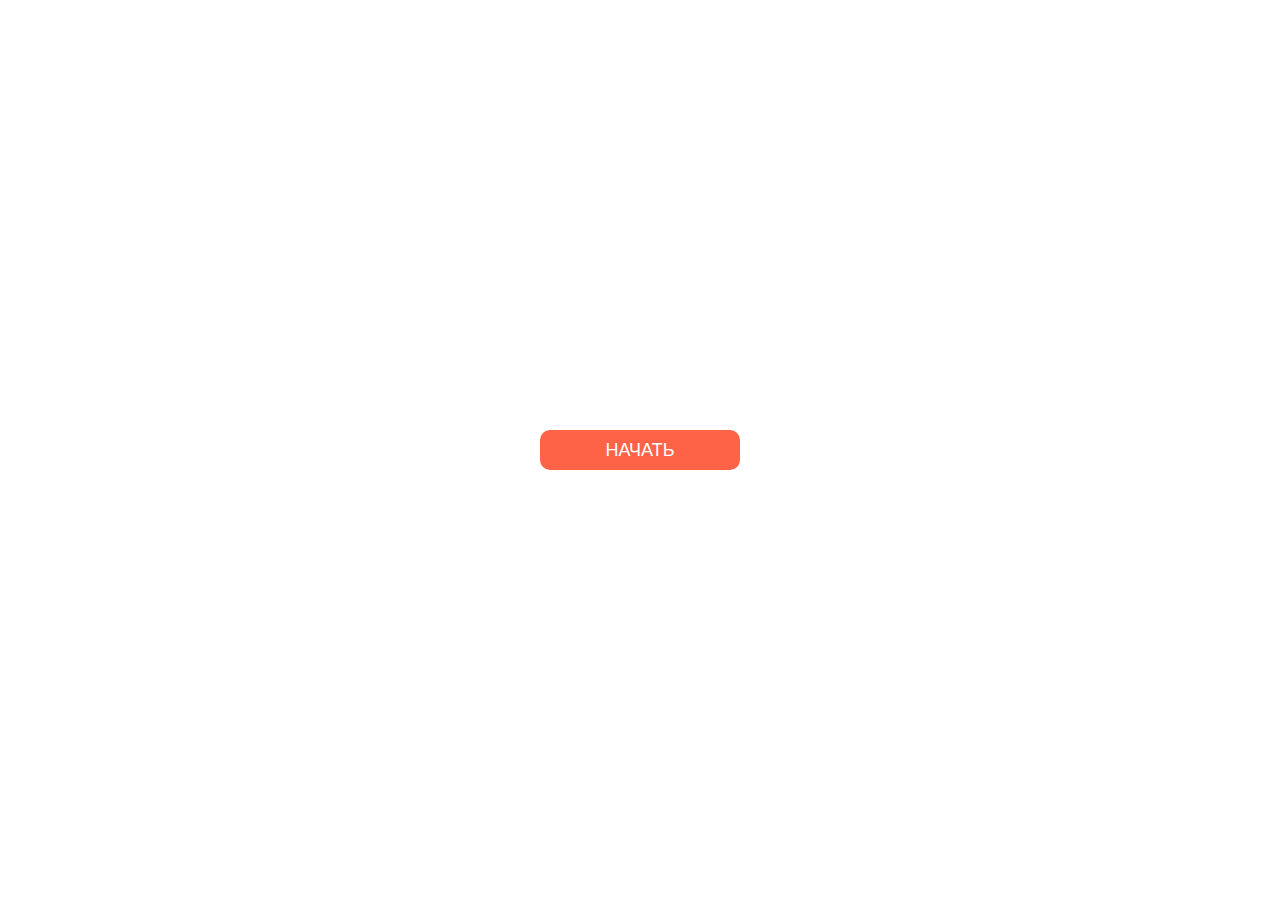
<file: index.html>
<!DOCTYPE html>
<html lang="en">
  <head>
    <meta charset="UTF-8" />
    <meta name="viewport" content="width=device-width, initial-scale=1.0" />
    <title>Document</title>
    <link rel="stylesheet" href="style.css" />
  </head>
  <body>
    <div>
      <div class="popup__bg">
        <form class="popup">
          <h1 class="title">Анкета</h1>
          <label>
            <input type="text" name="Name" />
            <div class="label__text">Ваше имя</div>
          </label>
          <label>
            <input type="e-mail" name="e-mail" />
            <div class="label__text">Ваш e-mail</div>
          </label>
          <label>
            <input type="text" name="Favorite Dog" />
            <div class="label__text">Любимая порода собак</div>
          </label>
          <label>
            <input type="text" name="Color" />
            <div class="label__text">Любимый цвет</div>
          </label>
          <label>
            <input type="text" name="Favorite Actor" />
            <div class="label__text">Имя любимого актера</div>
          </label>
          <button type="submit" class="send-popup">Отправить</button>
        </form>
      </div>
    </div>
    <div class="data-list"></div>
    <button class="open-popup">Начать</button>

    <script src="script.js"></script>
  </body>
</html>
</file>
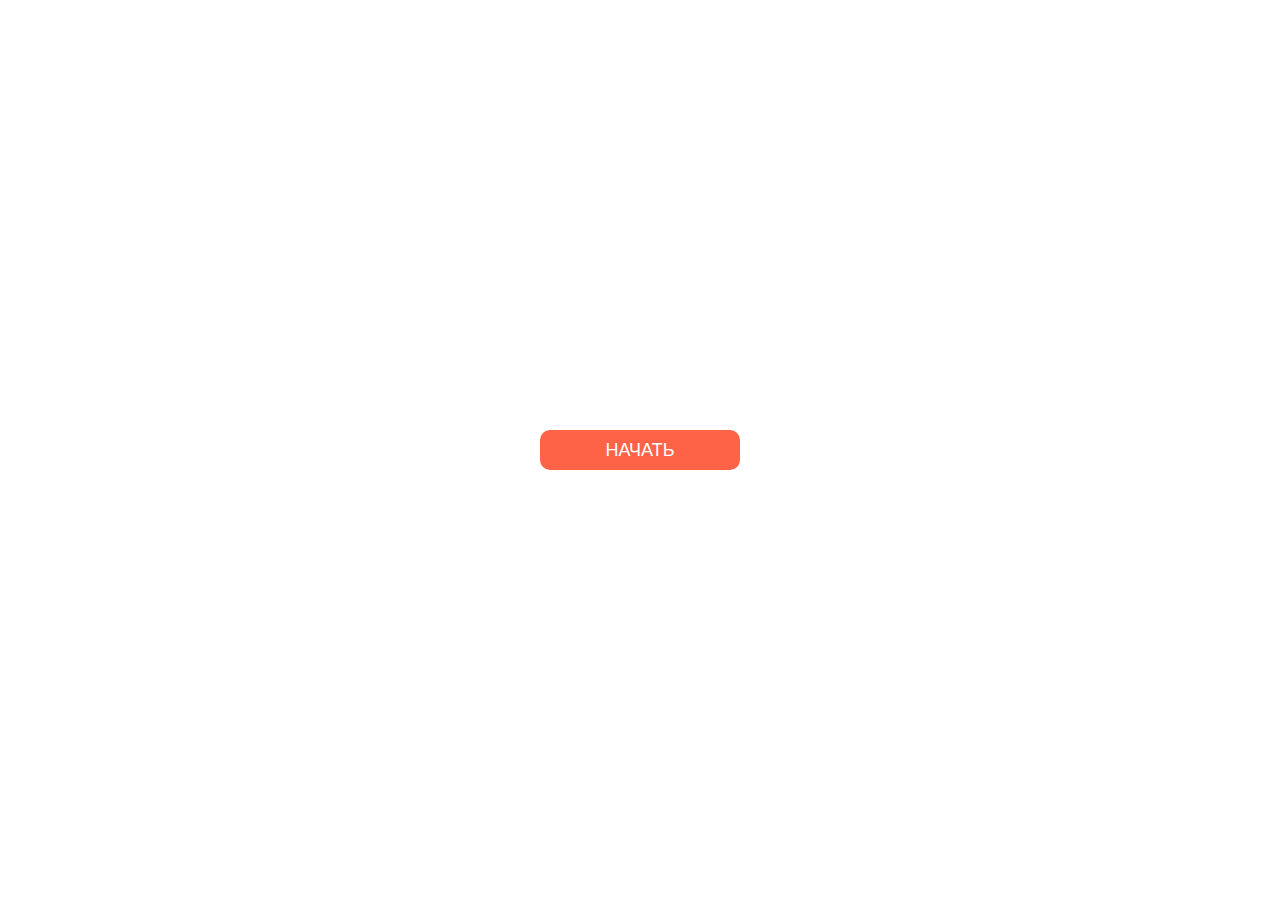
<file: popap/index.html>
<!DOCTYPE html>
<html lang="en">
  <head>
    <meta charset="UTF-8" />
    <meta name="viewport" content="width=device-width, initial-scale=1.0" />
    <title>Document</title>
    <link rel="stylesheet" href="style.css" />
  </head>
  <body>
    <div>
      <div class="popup__bg">
        <form class="popup">
          <h1 class="title">Анкета</h1>
          <label>
            <input type="text" name="Name" />
            <div class="label__text">Ваше имя</div>
          </label>
          <label>
            <input type="e-mail" name="e-mail" />
            <div class="label__text">Ваш e-mail</div>
          </label>
          <label>
            <input type="text" name="Favorite Dog" />
            <div class="label__text">Любимая порода собак</div>
          </label>
          <label>
            <input type="text" name="Color" />
            <div class="label__text">Любимый цвет</div>
          </label>
          <label>
            <input type="text" name="Favorite Actor" />
            <div class="label__text">Имя любимого актера</div>
          </label>
          <button type="submit" class="send-popup">Отправить</button>
        </form>
      </div>
    </div>
    <div class="data-list"></div>
    <button class="open-popup">Начать</button>

    <script src="script.js"></script>
  </body>
</html>
</file>
<file: style.css>
.open-popup {
  width: 200px;
  position: absolute;
  top: calc(50% - 20px);
  left: calc(50% - 100px);
  z-index: -1;
}
.popup__bg {
  position: fixed;
  top: 0;
  left: 0;
  width: 100%;
  height: 100vh;
  background: rgba(0, 0, 0, 0.5);
  opacity: 0;
  pointer-events: none;
  transition: 0.5s all;
}

/* при добавлении класса .active будет появляться фон */
.popup__bg.active { 
  opacity: 1;
  pointer-events: all;
  transition: 0.5s all;
}

.popup {
  position: absolute;
  top: 50%;
  left: 50%;
  transform: translate(-50%, -50%) scale(0);
  background: #fff;
  width: 500px;
  padding: 25px;
  transition: 0.5s all;
  border-radius: 20px;
}

/* при добавлении класса .active будет появляться попап */

.popup.active {
  transform: translate(-50%, -50%) scale(1);
  transition: 0.5s all;
}

.data-list {
  width: 300px;
  position: absolute;
  top: 20%;
  left: calc(50%);
  transform: translate(0%, 0%) scale(0);
  background: #fff;
  border: 5px solid tomato;
  border-radius: 20px;
  z-index: -1;
}

/* при добавлении класса .active будет появляться список */
.data-list.active {
  transform: translate(-50%, -50%) scale(1);
  transition: 0.5s all;
}
span {
  margin-left: 50px;
}

.popup label {
  width: 100%;
  margin-bottom: 25px;
  display: flex;
  flex-direction: column-reverse;
}
.popup h1 {
  text-transform: uppercase;
  color: tomato;
  text-align: center;
}

.popup .label__text {
  font-size: 10px;
  text-transform: uppercase;
  font-weight: 500;
  color: #cfd0d3;
}

.popup input {
  height: 45px;
  font-size: 18px;
  border: none;
  outline: none;
  border: 1px solid #cfd0d3;
  border-radius: 10px;
}

.popup input:focus + .label__text {
  color: tomato;
}
button {
  width: 100%;
  height: 40px;
  display: flex;
  align-items: center;
  justify-content: center;
  color: #fff;
  font-size: 18px;
  border: 2px solid tomato;
  border-radius: 10px;
  background: tomato;
  cursor: pointer;
  text-transform: uppercase;
  transition: 0.5s all;
}

button:hover {
  background: #fff;
  color: tomato;
  transition: 0.5s all;
}
</file>
<file: popap/style.css>
/* Важная часть */
.open-popup {
  width: 200px;
  position: absolute;
  top: calc(50% - 20px);
  left: calc(50% - 100px);
  z-index: -1;
}
.popup__bg {
  position: fixed;
  top: 0;
  left: 0;
  width: 100%;
  height: 100vh;
  background: rgba(0, 0, 0, 0.5);
  opacity: 0;
  pointer-events: none;
  transition: 0.5s all;
}

.popup__bg.active {
  opacity: 1;
  pointer-events: all;
  transition: 0.5s all;
}

.popup {
  position: absolute;
  top: 50%;
  left: 50%;
  transform: translate(-50%, -50%) scale(0);
  background: #fff;
  width: 500px;
  padding: 25px;
  transition: 0.5s all;
  border-radius: 20px;
}

.popup.active {
  transform: translate(-50%, -50%) scale(1);
  transition: 0.5s all;
}

.data-list {
  width: 300px;
  position: absolute;
  top: 20%;
  left: calc(50%);
  transform: translate(0%, 0%) scale(0);
  background: #fff;
  border: 5px solid tomato;
  border-radius: 20px;
  z-index: -1;
}
.data-list.active {
  transform: translate(-50%, -50%) scale(1);
  transition: 0.5s all;
}
span {
  margin-left: 50px;
}

.popup label {
  width: 100%;
  margin-bottom: 25px;
  display: flex;
  flex-direction: column-reverse;
}
.popup h1 {
  text-transform: uppercase;
  color: tomato;
  text-align: center;
}

.popup .label__text {
  font-size: 10px;
  text-transform: uppercase;
  font-weight: 500;
  color: #cfd0d3;
}

.popup input {
  height: 45px;
  font-size: 18px;
  border: none;
  outline: none;
  border: 1px solid #cfd0d3;
  border-radius: 10px;
}

.popup input:focus + .label__text {
  color: tomato;
}
button {
  width: 100%;
  height: 40px;
  display: flex;
  align-items: center;
  justify-content: center;
  color: #fff;
  font-size: 18px;
  border: 2px solid tomato;
  border-radius: 10px;
  background: tomato;
  cursor: pointer;
  text-transform: uppercase;
  transition: 0.5s all;
}

button:hover {
  background: #fff;
  color: tomato;
  transition: 0.5s all;
}
</file>
